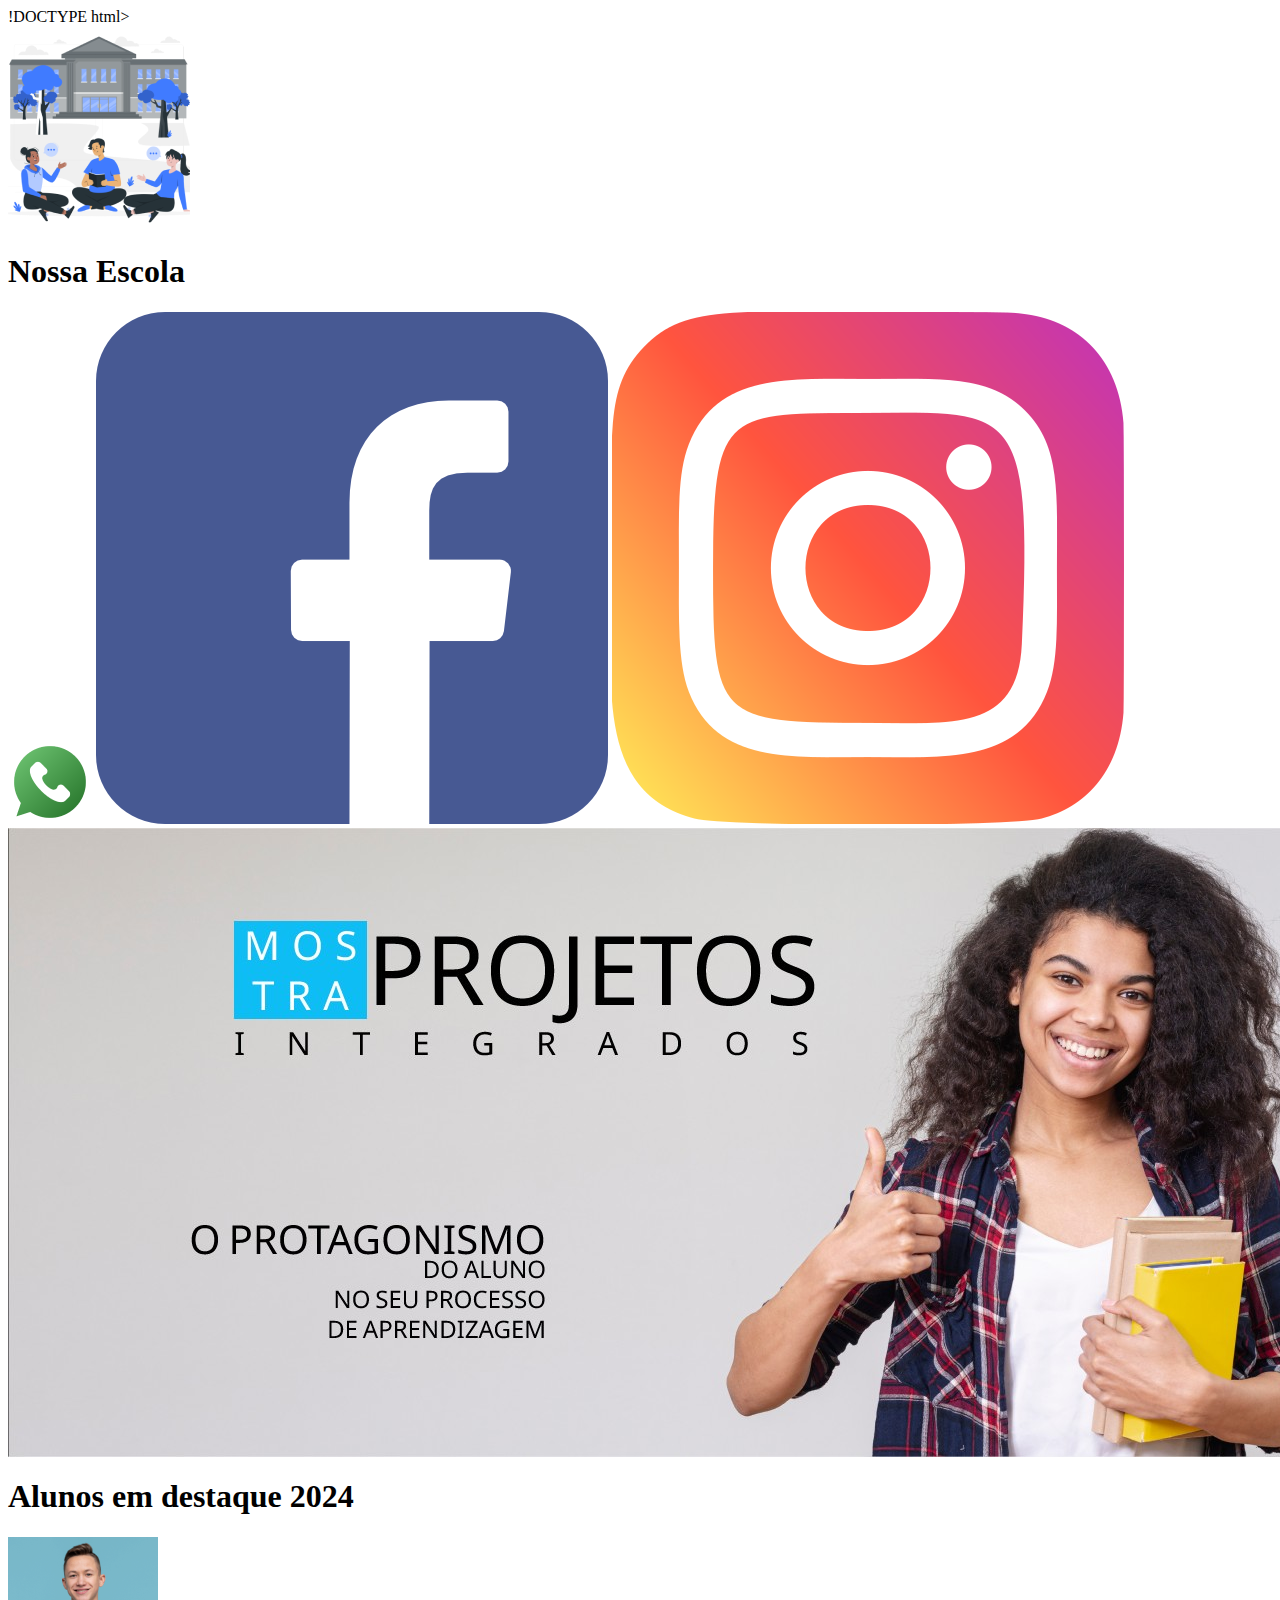
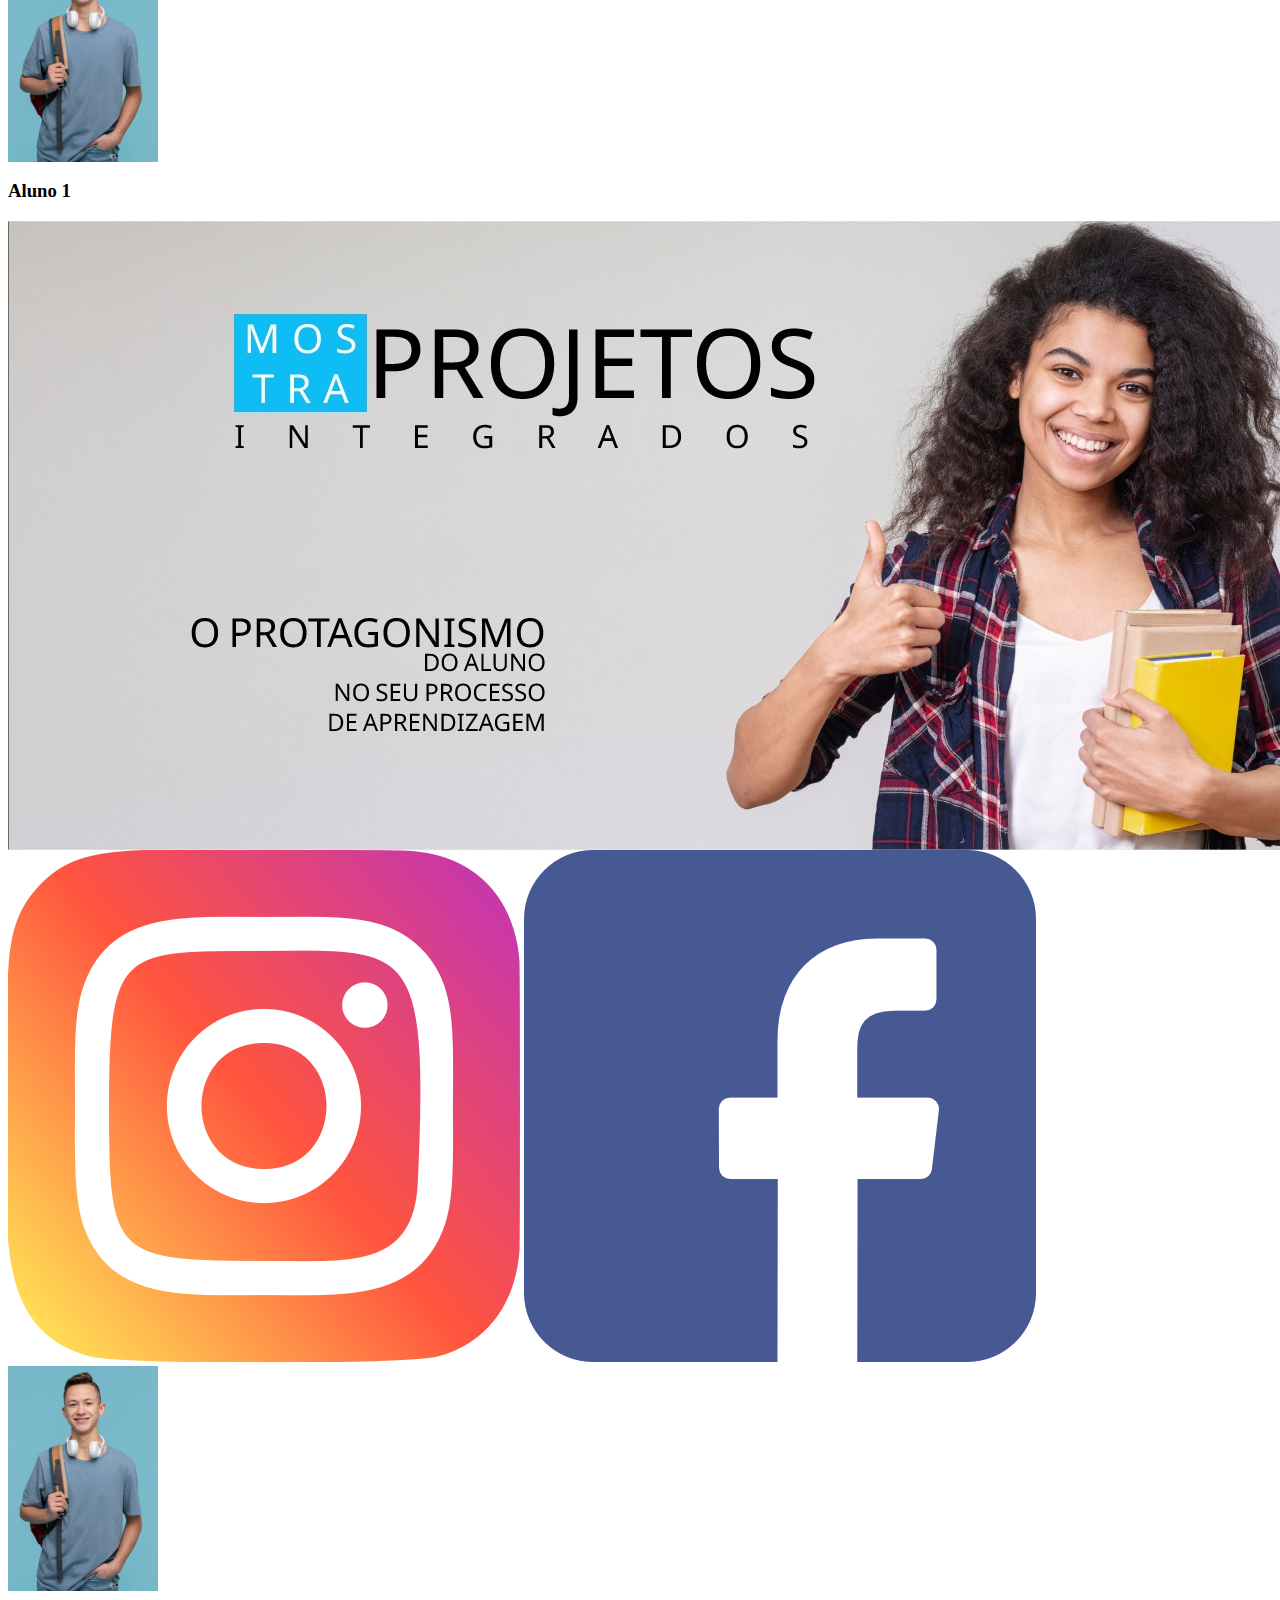
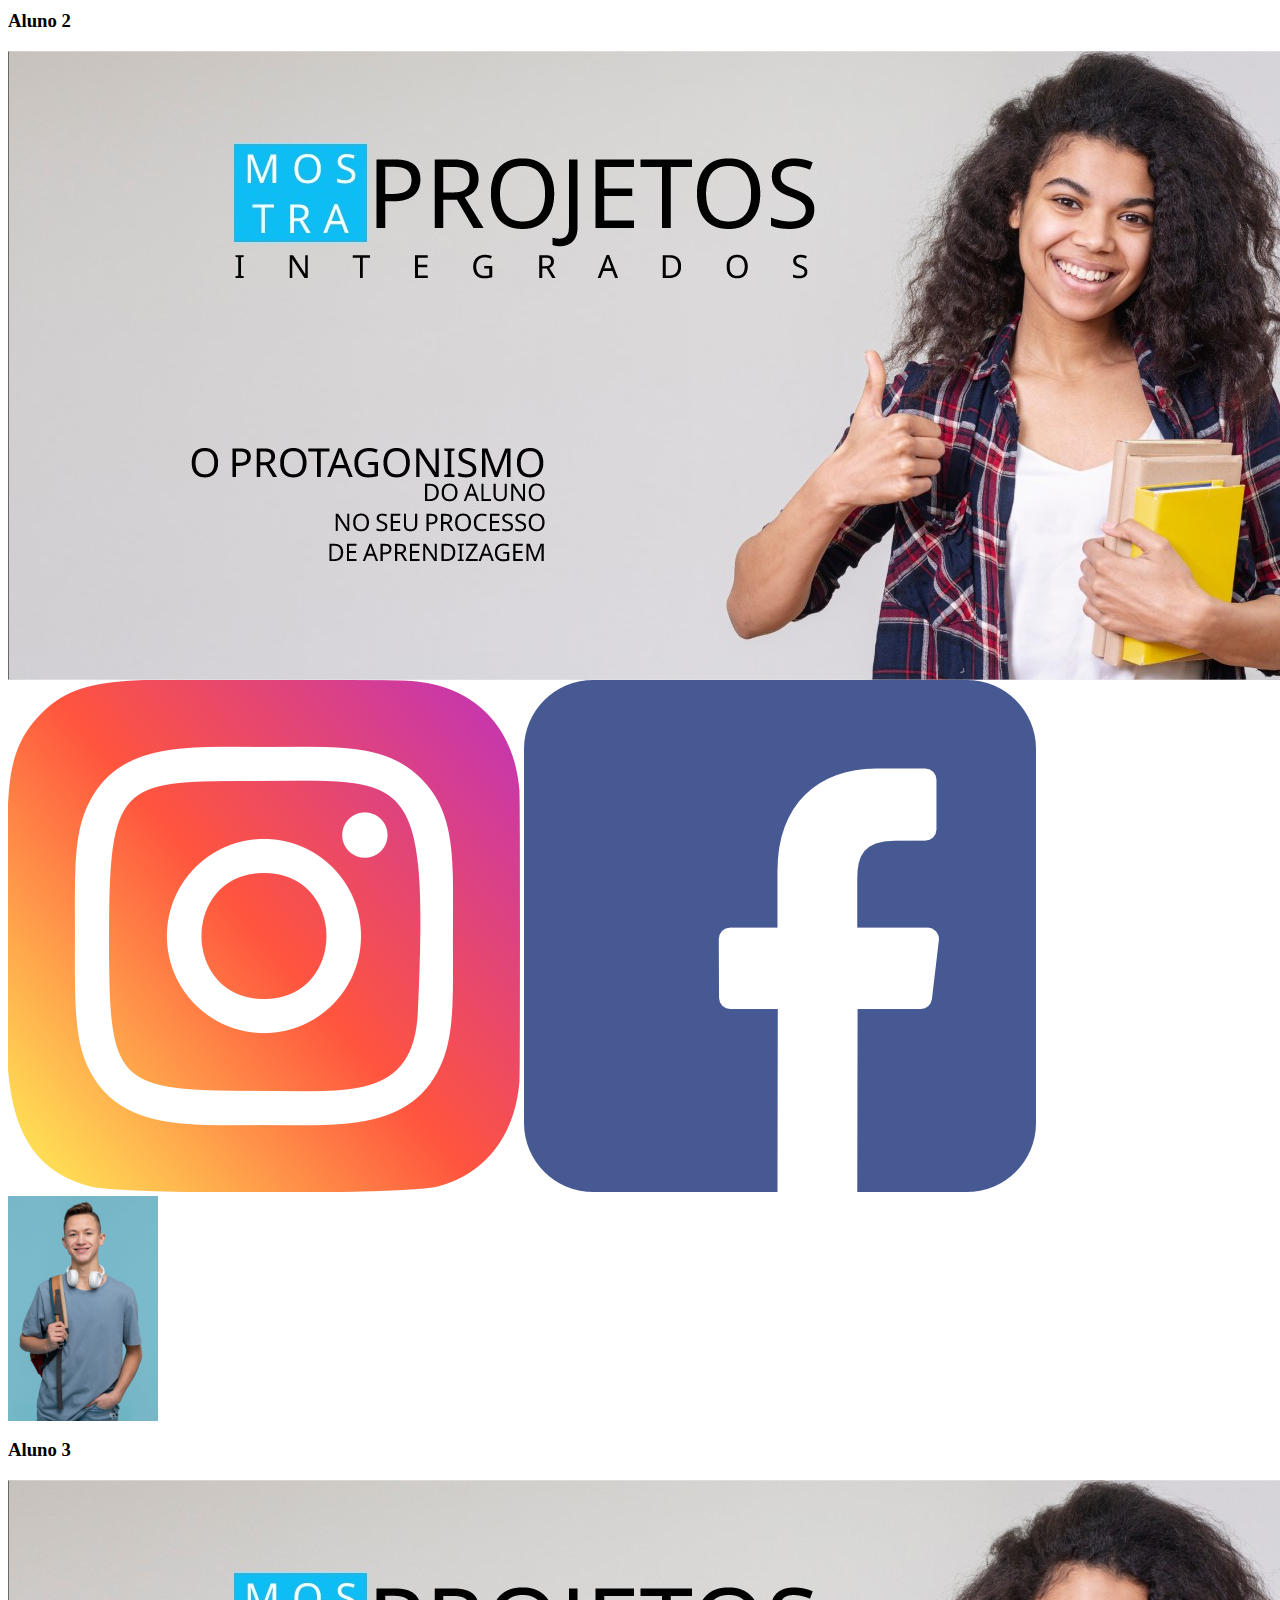
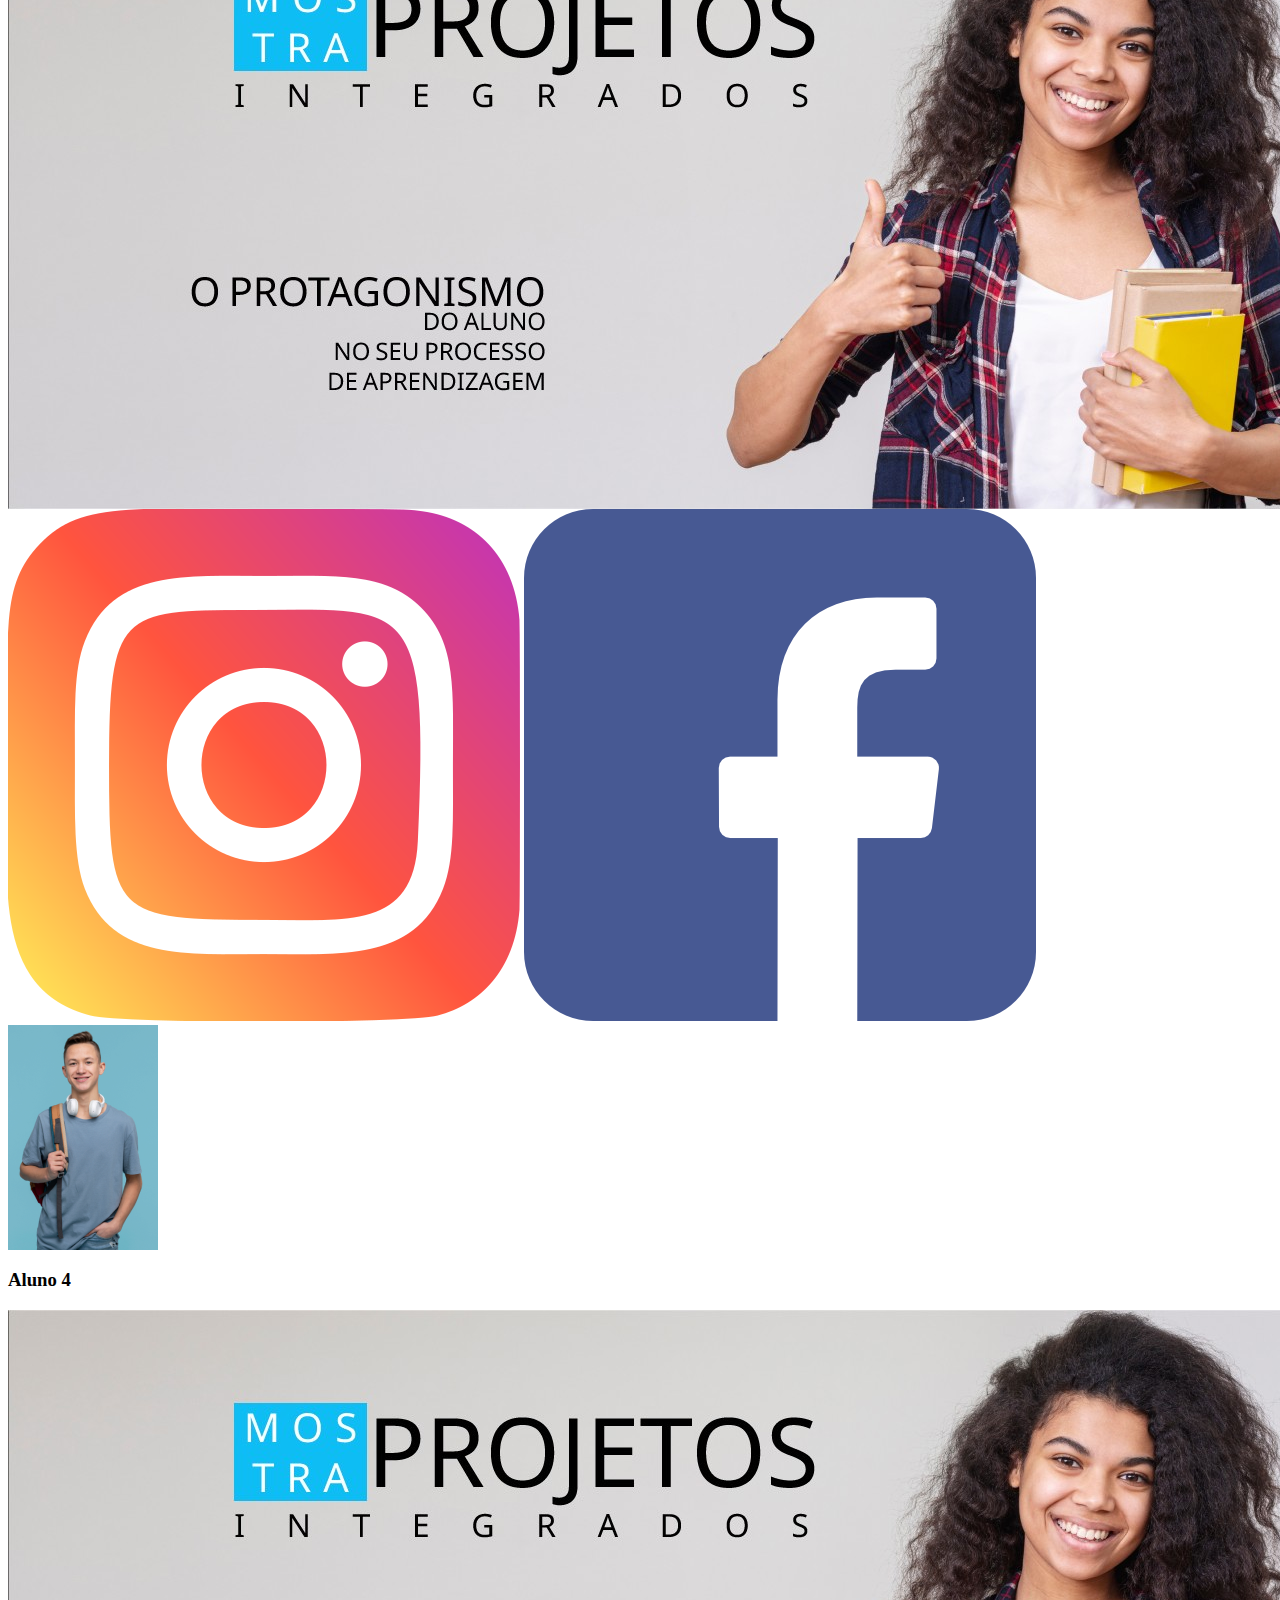
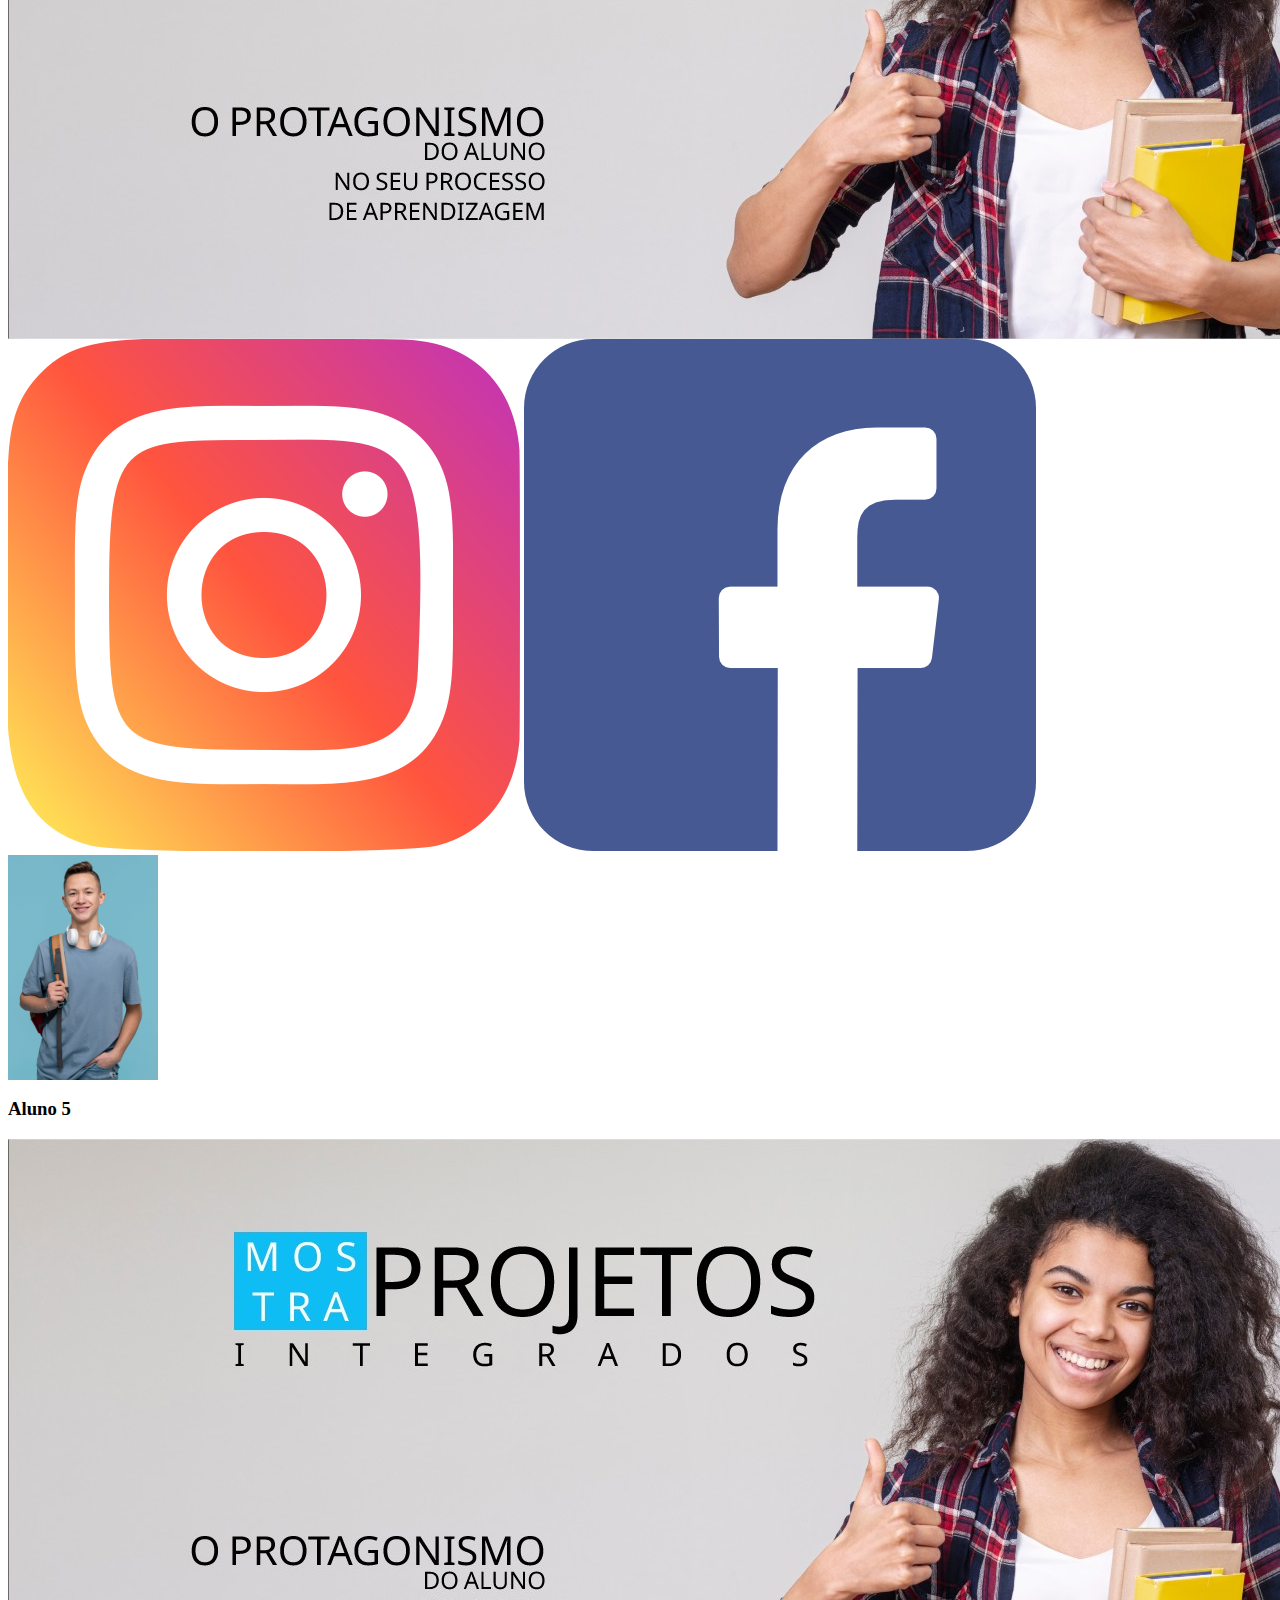
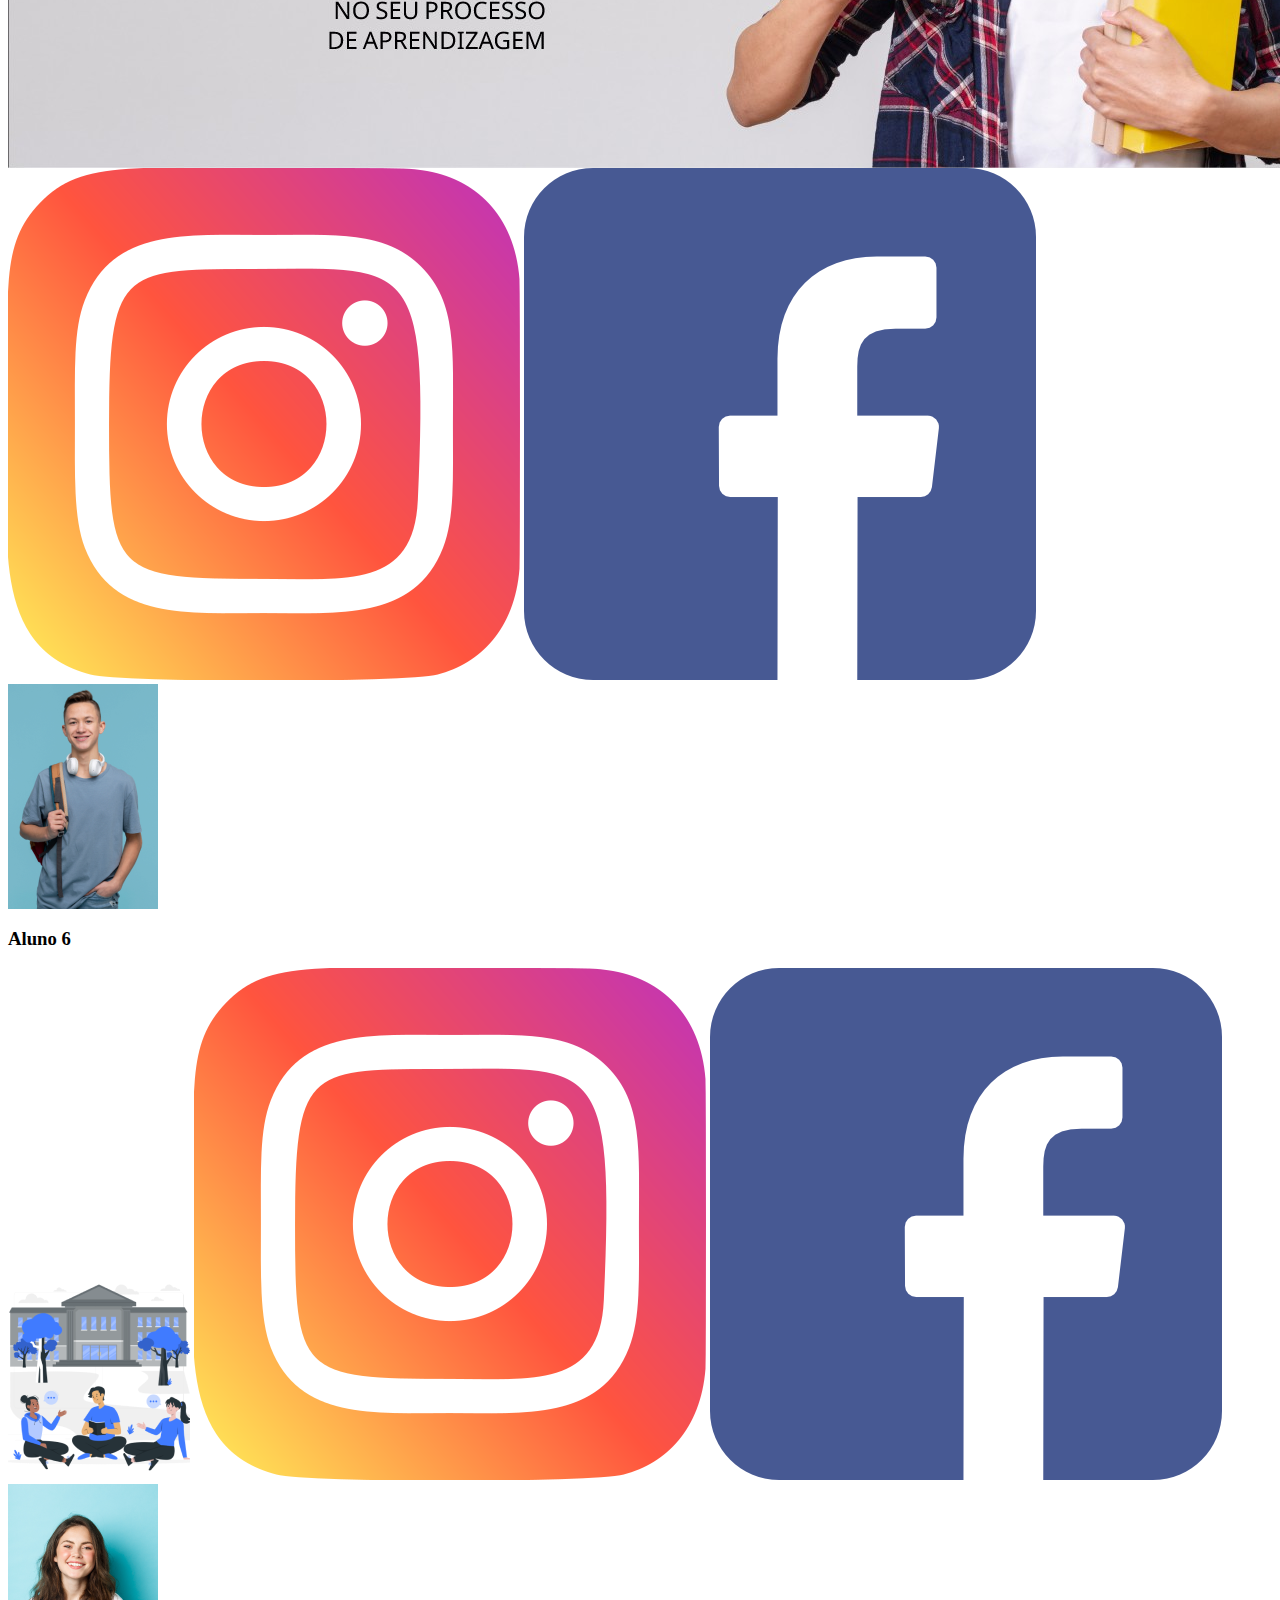
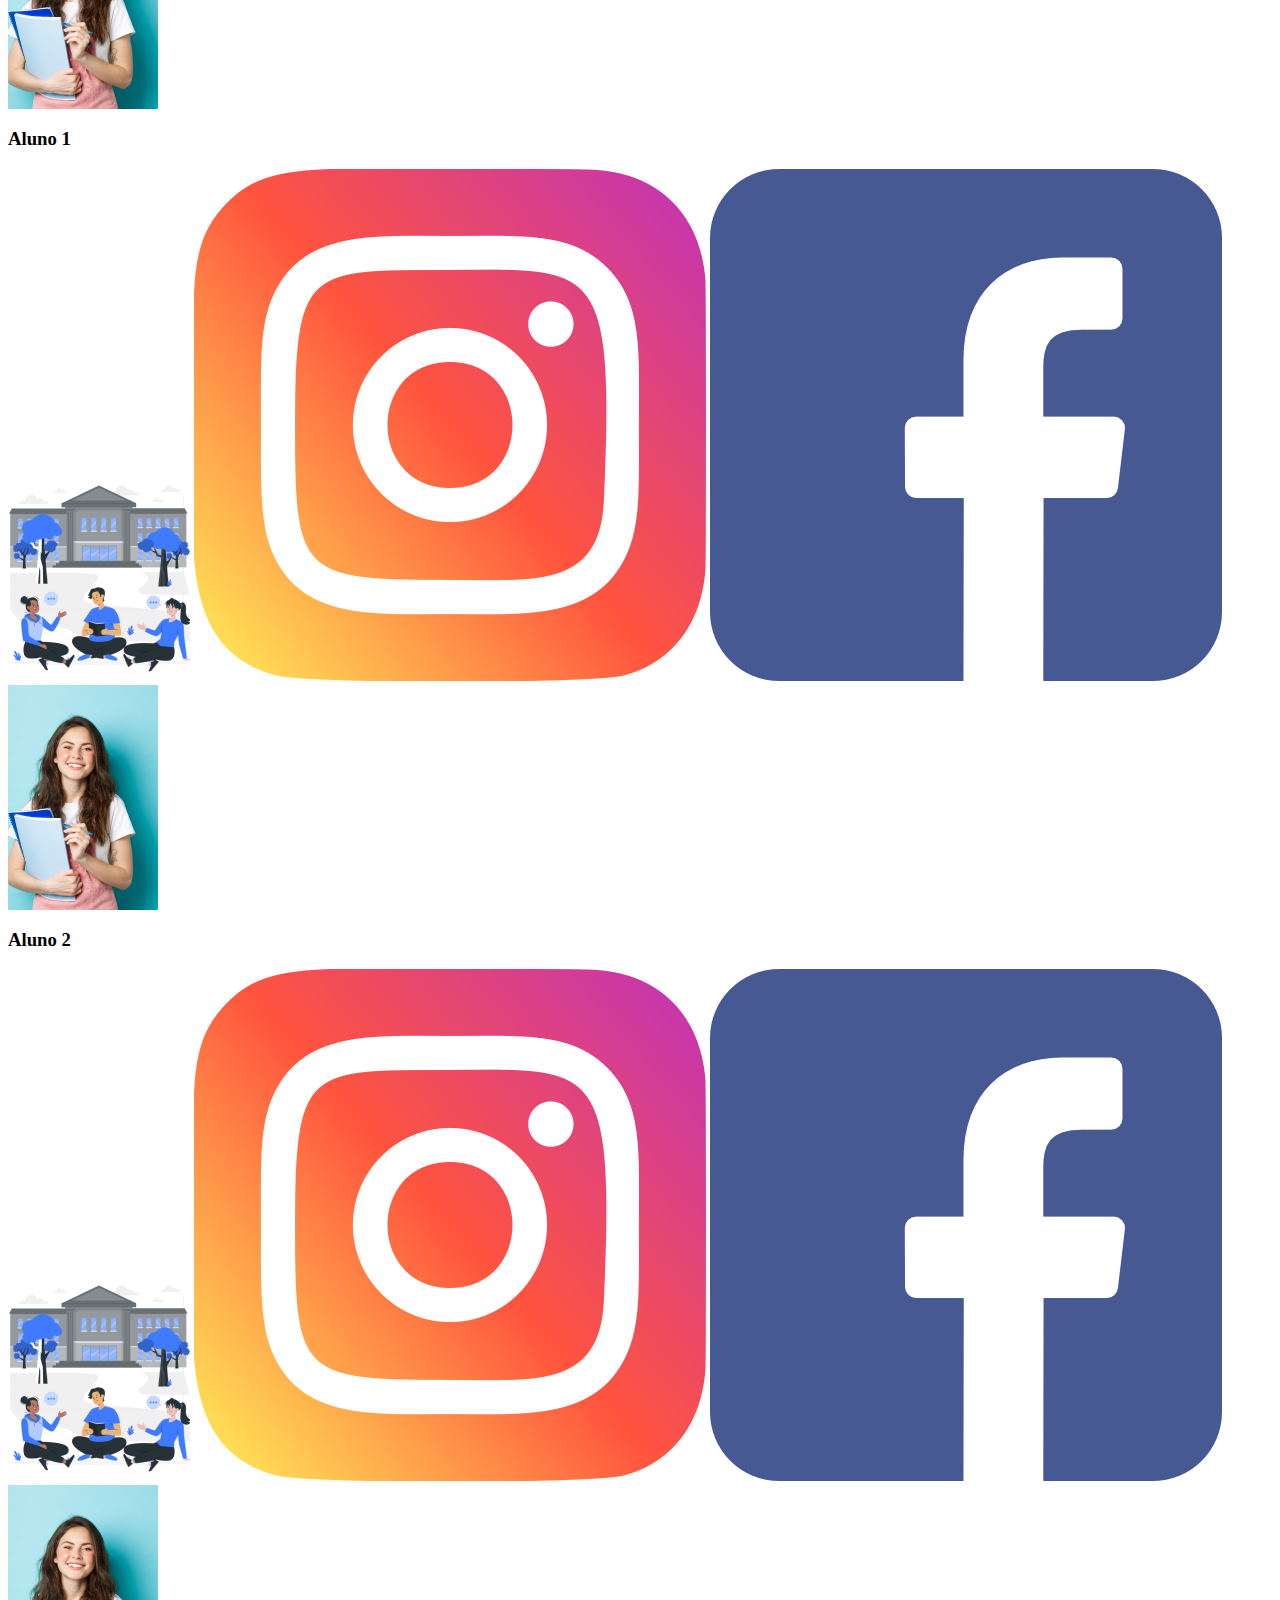
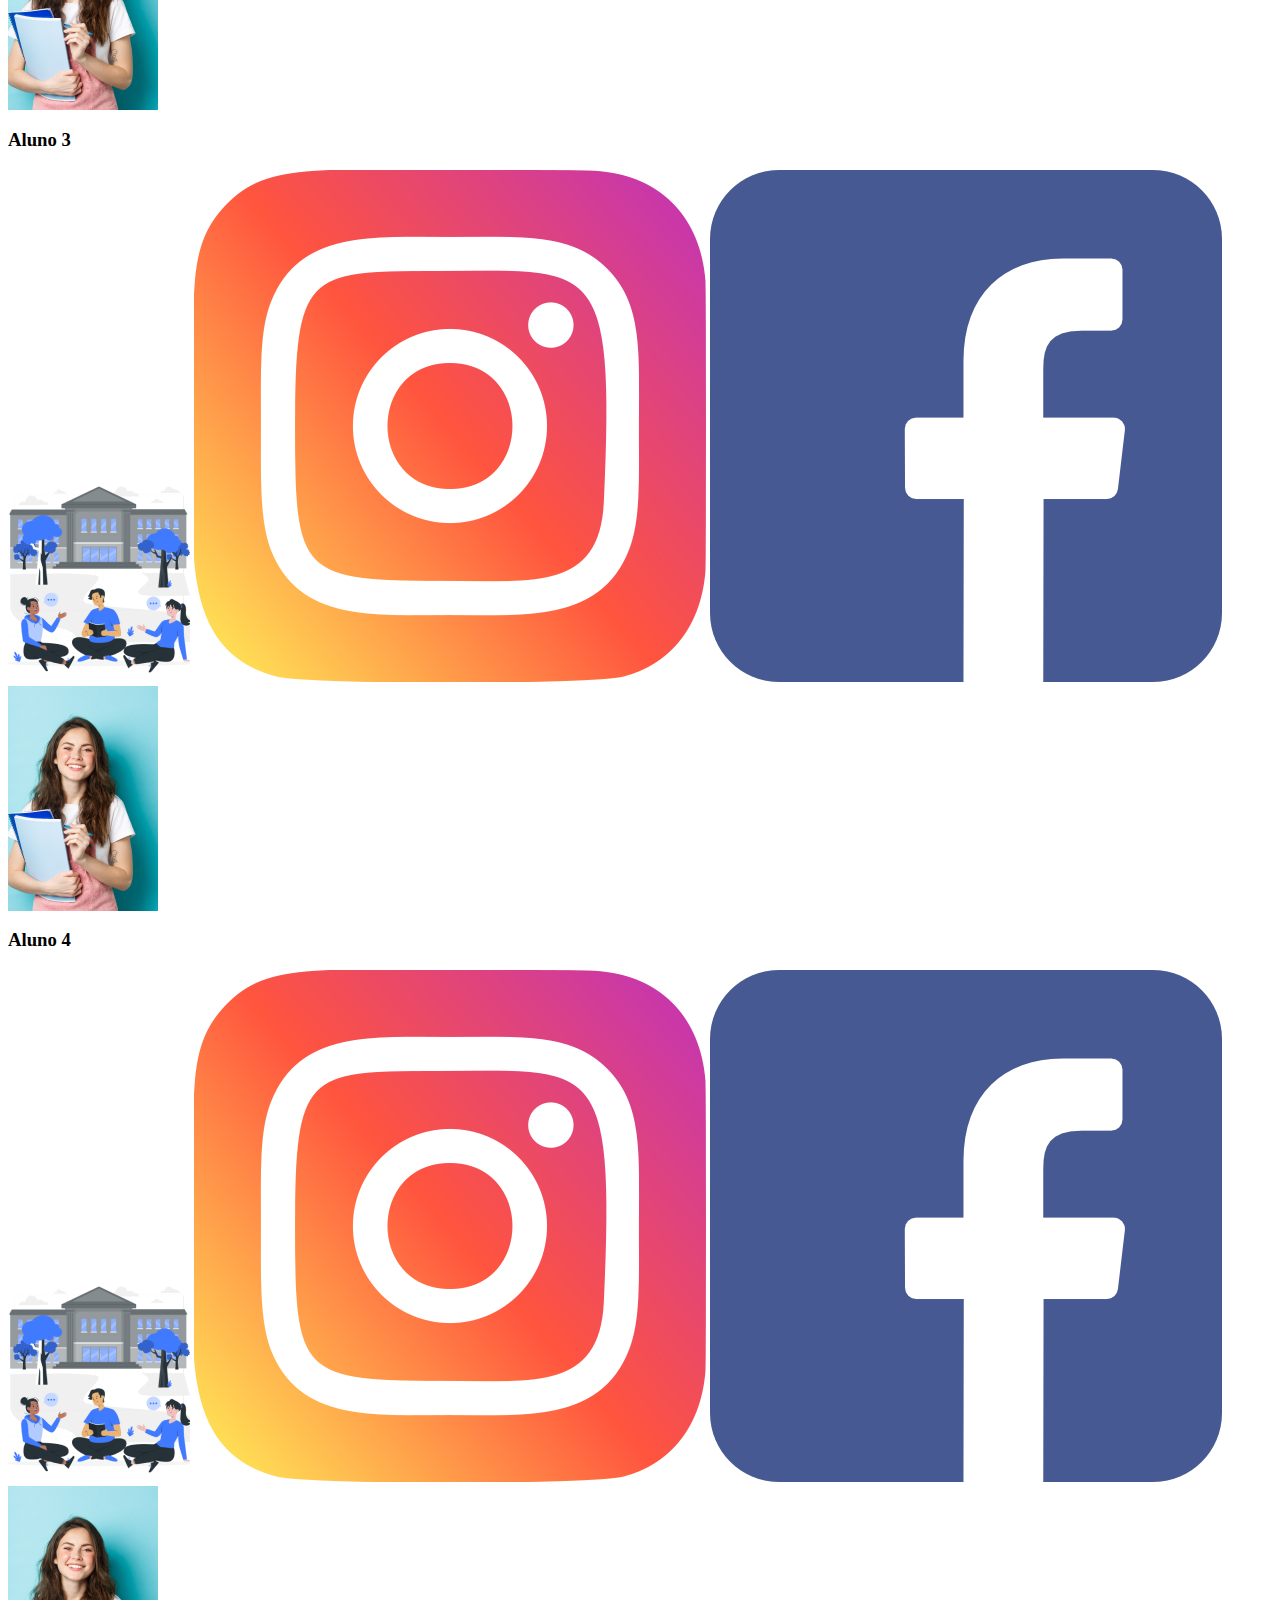
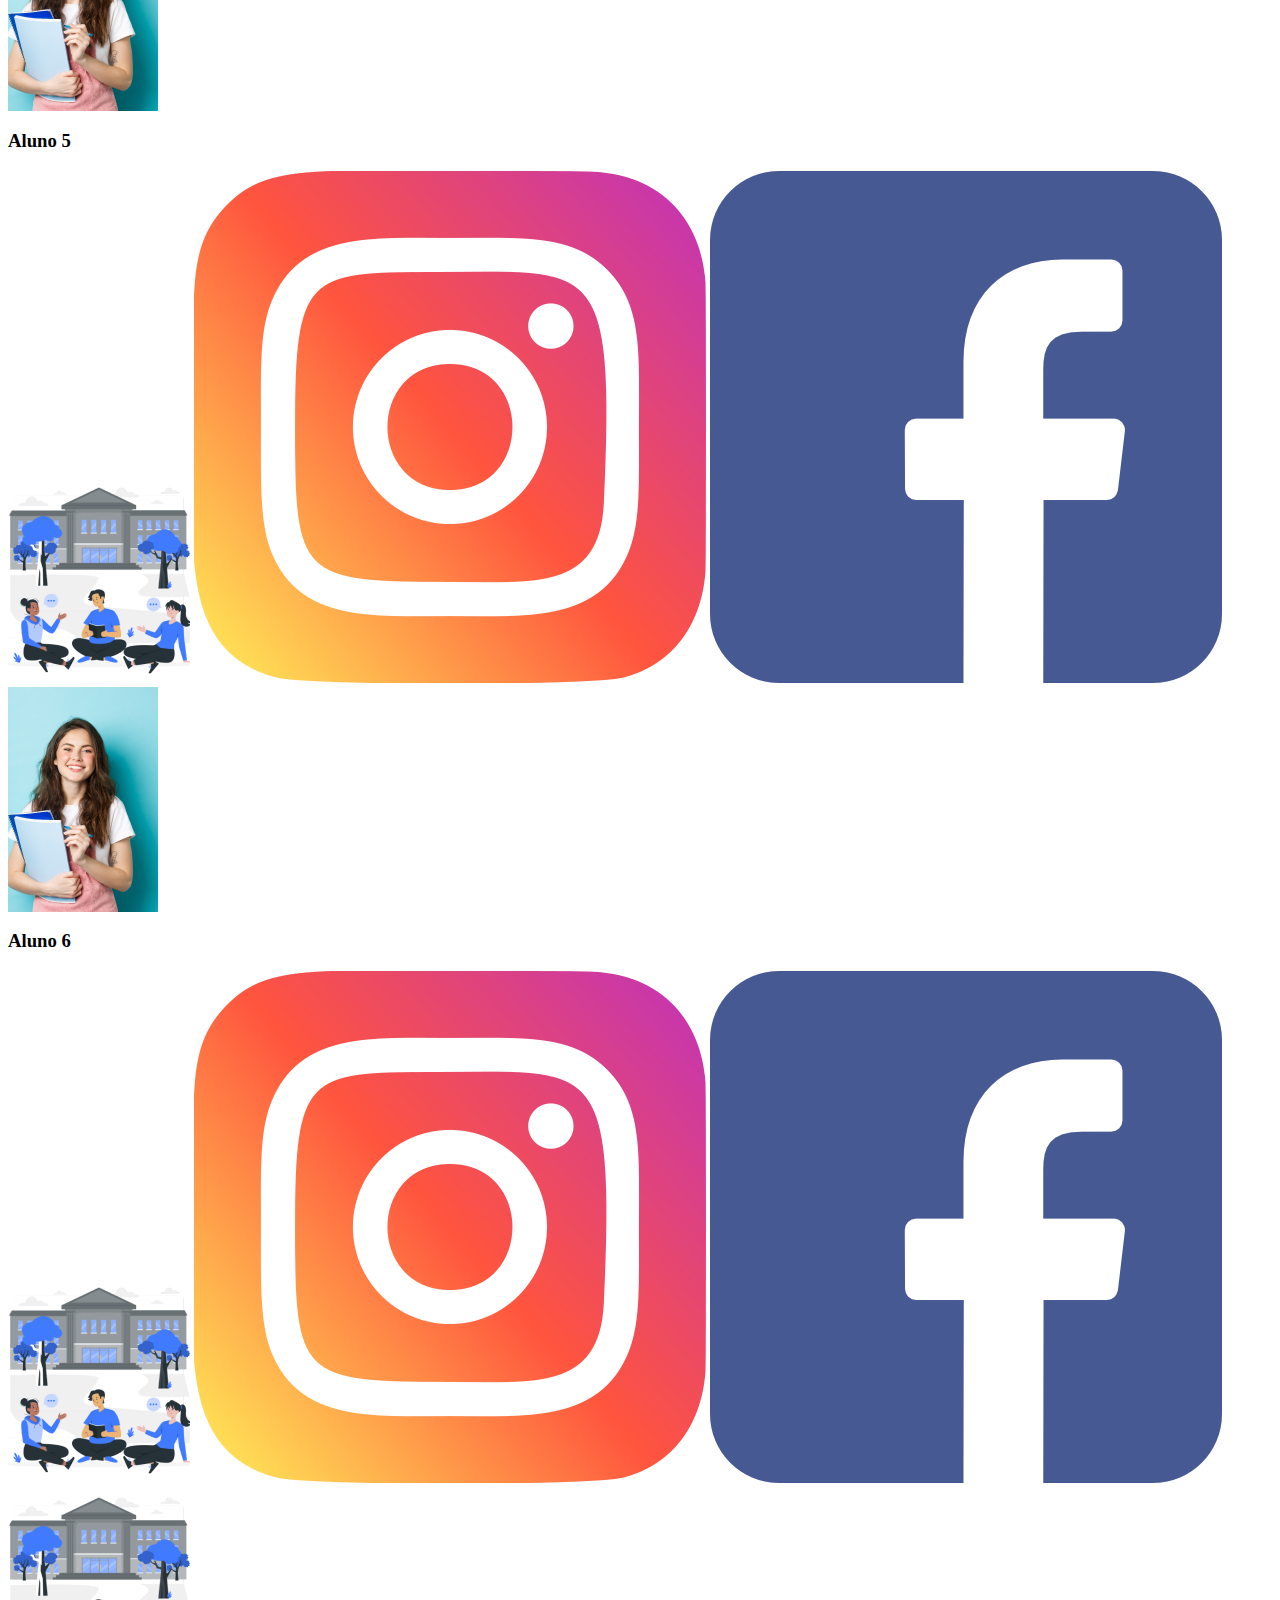
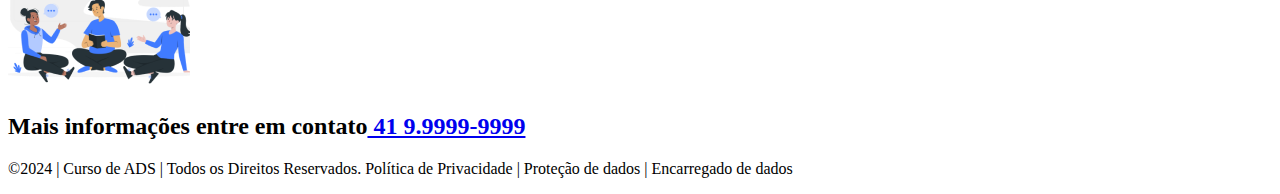
<file: index.html>
!DOCTYPE html>
<html lang="pt-br">
<head>
<meta charset="UTF-8">

<meta name="viewport" content="width=device-width, initial-
scale=1.0">

<title>Home | Nossa Escola</title>
<link rel="stylesheet" href="style.css">
</head>
<body>
    <!--header é a parte do cabeçalho do site, é o topo da página-->
    <header class="cabecalho-itens">
    
    <img class="cabecalho_imagem" src="logo_nossa_escola.png" alt="Logo da
    
    Página">
    
    <h1 class="titulo_site">Nossa Escola</h1>
    <div class="sociais">
    <img class="sociais" src="whatsapp (2).png" alt="Logo do Whats da Escola">
    <img class="sociais" src="facebook (1).png" alt="Facebook da Escola">
    <img class="sociais" src="instagram (1).png" alt="instagram da Escola">
    </div>
    </header>
    <!--Seção banner 1 é a parte do paragrafo 1 da página-->
<section class="banner1">
    <img class="escola.image" src="paragrafo_1_banner.jpg" alt="Banner da Escola">
    </section>
    <!--Seção estudantes é a parte do paragrafo 2 da página-->
<section class="estudante">
    <h1 class="estudante_titulo">Alunos em destaque 2024</h1>
    <p> </p>
    <div class="estudantes_todos">
    <div class="estudante-div">
    <img class="estudante-imagem" src="estudante_menino_1.png" alt="Foto da
    
    turma do 1CDS do ano de 2023">
    
    <h3 class="estudante-nome">Aluno 1</h3>
    <a href="https://cursos.alura.com.br/dashboard">
    <p> </p>
    <img class="estudante-icone" src="paragrafo_1_banner.jpg" alt="Link do Site da escola"></a>
    <img class="estudante-icone" src="instagram (1).png" alt="Link do Instagram">
    <img class="estudante-icone" src="facebook (1).png" alt="Link do Facebook">
    </div>
    <div class="estudante-div">
        <img class="estudante-imagem" src="estudante_menino_1.png" alt="Foto da
        turma do 1CDS do ano de 2023">
        <h3 class="estudante-nome">Aluno 2</h3>
    <a href="https://cursos.alura.com.br/dashboard">
    <p> </p>
    <img class="estudante-icone" src="paragrafo_1_banner.jpg" alt="Link do Site da escola"></a>
    <img class="estudante-icone" src="instagram (1).png" alt="Link do Instagram">
    <img class="estudante-icone" src="facebook (1).png" alt="Link do Facebook">
    </div>
    <div class="estudante-div">
        <img class="estudante-imagem" src="estudante_menino_1.png" alt="Foto da
        turma do 1CDS do ano de 2023">
        <h3 class="estudante-nome">Aluno 3</h3>
    <a href="https://cursos.alura.com.br/dashboard">
    <p> </p>
    <img class="estudante-icone" src="paragrafo_1_banner.jpg" alt="Link do Site da escola"></a>
    <img class="estudante-icone" src="instagram (1).png" alt="Link do Instagram">
    <img class="estudante-icone" src="facebook (1).png" alt="Link do Facebook">
    </div>
    <div class="estudante-div">
        <img class="estudante-imagem" src="estudante_menino_1.png" alt="Foto da
        turma do 1CDS do ano de 2023">
        <h3 class="estudante-nome">Aluno 4</h3>
    <a href="https://cursos.alura.com.br/dashboard">
    <p> </p>
    <img class="estudante-icone" src="paragrafo_1_banner.jpg" alt="Link do Site da escola"></a>
    <img class="estudante-icone" src="instagram (1).png" alt="Link do Instagram">
    <img class="estudante-icone" src="facebook (1).png" alt="Link do Facebook">
    </div>
    <div class="estudante-div">
        <img class="estudante-imagem" src="estudante_menino_1.png" alt="Foto da
        turma do 1CDS do ano de 2023">
        <h3 class="estudante-nome">Aluno 5</h3>
    <a href="https://cursos.alura.com.br/dashboard">
    <p> </p>
    <img class="estudante-icone" src="paragrafo_1_banner.jpg" alt="Link do Site da escola"></a>
    <img class="estudante-icone" src="instagram (1).png" alt="Link do Instagram">
    <img class="estudante-icone" src="facebook (1).png" alt="Link do Facebook">
    </div>
    <div class="estudante-div">
        <img class="estudante-imagem" src="estudante_menino_1.png" alt="Foto da
        turma do 1CDS do ano de 2023">
        <h3 class="estudante-nome">Aluno 6</h3>
        <a href="https://cursos.alura.com.br/dashboard">
        <p> </p>
        <img class="estudante-icone" src="logo_nossa_escola.png" alt="Link do Site da escola"></a>
        <img class="estudante-icone" src="instagram (1).png" alt="Link do Instagram">
        <img class="estudante-icone" src="facebook (1).png" alt="Link do Facebook">
        </div>
        </div>
        </section>

        <!--Seção estudantes é a parte do paragrafo 3 da página-->
<section class="estudante">
    <div class="estudantes_todos">
    <div class="estudante-div">
    <img class="estudante-imagem" src="estudante_menina_1.png" alt="Foto da
    turma do 1CDS do ano de 2023">

    <h3 class="estudante-nome">Aluno 1</h3>
    <a href="https://cursos.alura.com.br/dashboard">
    <p> </p>
    <img class="estudante-icone" src="logo_nossa_escola.png" alt="Link do Site da
    escola"></a>
    <img class="estudante-icone" src="instagram (1).png" alt="Link do Instagram">
    <img class="estudante-icone" src="facebook (1).png" alt="Link do Facebook">
    </div>
    <div class="estudante-div">
        <img class="estudante-imagem" src="estudante_menina_1.png"
        alt="Foto da turma do 1CDS do ano de 2023">
        <h3 class="estudante-nome">Aluno 2</h3>
    <a href="https://cursos.alura.com.br/dashboard">
    <p> </p>
    <img class="estudante-icone" src="logo_nossa_escola.png" alt="Link do Site da
    escola"></a>
    <img class="estudante-icone" src="instagram (1).png" alt="Link do Instagram">
    <img class="estudante-icone" src="facebook (1).png" alt="Link do Facebook">
    </div>
    <div class="estudante-div">
        <img class="estudante-imagem" src="estudante_menina_1.png"
        alt="Foto da turma do 1CDS do ano de 2023">
        <h3 class="estudante-nome">Aluno 3</h3>
    <a href="https://cursos.alura.com.br/dashboard">
    <p> </p>
    <img class="estudante-icone" src="logo_nossa_escola.png" alt="Link do Site da
    escola"></a>
    <img class="estudante-icone" src="instagram (1).png" alt="Link do Instagram">
    <img class="estudante-icone" src="facebook (1).png" alt="Link do Facebook">
    </div>
    <div class="estudante-div">
        <img class="estudante-imagem" src="estudante_menina_1.png"
        alt="Foto da turma do 1CDS do ano de 2023">
        <h3 class="estudante-nome">Aluno 4</h3>
    <a href="https://cursos.alura.com.br/dashboard">
    <p> </p>
    <img class="estudante-icone" src="logo_nossa_escola.png" alt="Link do Site da
    escola"></a>
    <img class="estudante-icone" src="instagram (1).png" alt="Link do Instagram">
    <img class="estudante-icone" src="facebook (1).png" alt="Link do Facebook">
    </div>
    <div class="estudante-div">
        <img class="estudante-imagem" src="estudante_menina_1.png"
        alt="Foto da turma do 1CDS do ano de 2023">
        <h3 class="estudante-nome">Aluno 5</h3>
        <a href="https://cursos.alura.com.br/dashboard">
        <p> </p>
        <img class="estudante-icone" src="logo_nossa_escola.png" alt="Link do Site da
        escola"></a>
        <img class="estudante-icone" src="instagram (1).png" alt="Link do Instagram">
        <img class="estudante-icone" src="facebook (1).png" alt="Link do Facebook">
        </div>
        <div class="estudante-div">
            <img class="estudante-imagem" src="estudante_menina_1.png"
            alt="Foto da turma do 1CDS do ano de 2023">
        <h3 class="estudante-nome">Aluno 6</h3>
        <a href="https://cursos.alura.com.br/dashboard">
        <p> </p>
        <img class="estudante-icone" src="logo_nossa_escola.png" alt="Link do Site da escola"></a>
        <img class="estudante-icone" src="instagram (1).png" alt="Link do Instagram">
        <img class="estudante-icone" src="facebook (1).png" alt="Link do Facebook">
        </div>
        </div>
        </section>
        <!--Seção rodapé é a parte final da paragrafo 3 da página-->
<footer class="escola">
    <img class="logo_rodape" src="logo_nossa_escola.png" alt="Logo
    da Escola">
    <h2 class="escola-título">Mais informações entre em contato<a
    class="link" href="https://wa.me/5541999999999"> 41 9.9999-9999
    </a></h2>
    <p></p>
    <p>©2024 | Curso de ADS | Todos os Direitos Reservados.
    Política de Privacidade | Proteção de dados | Encarregado de
    
    dados</p>
    <p> </p>
    </footer>
    </body>
    </html>
</file>
<file: style.css>

</file>
